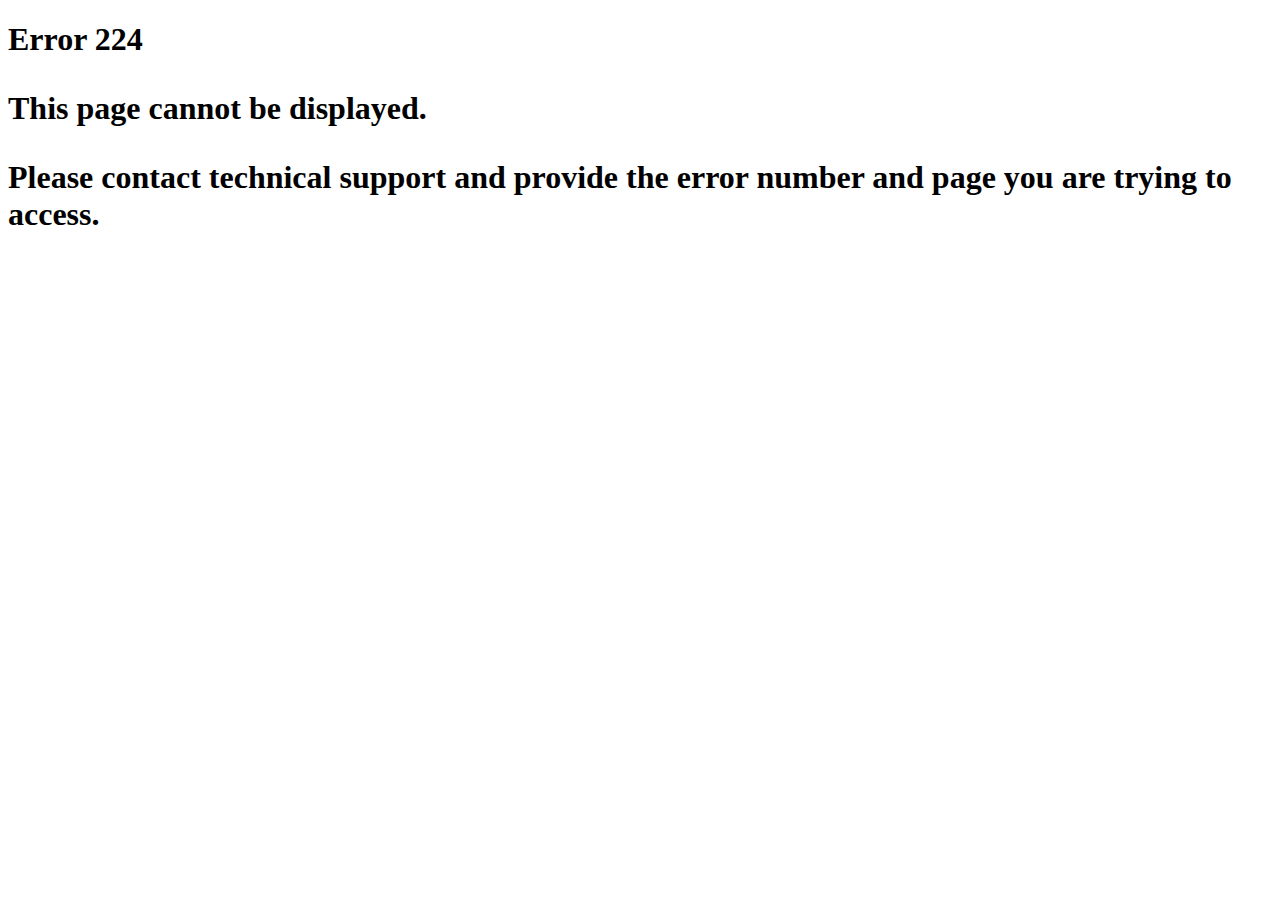
<file: esomoodlefolder/local/staticpage/pages/00.html>
<!DOCTYPE html>
<html>
<head>
	<title>Error 224</title>
	<meta charset="UTF-8">
</head>
<body>
	<h1>Error 224<h1>
	<p>This page cannot be displayed.</p>
	<p>Please contact technical support and provide the error number and page you are trying to access.</p>
</body>
</html>
</file>
